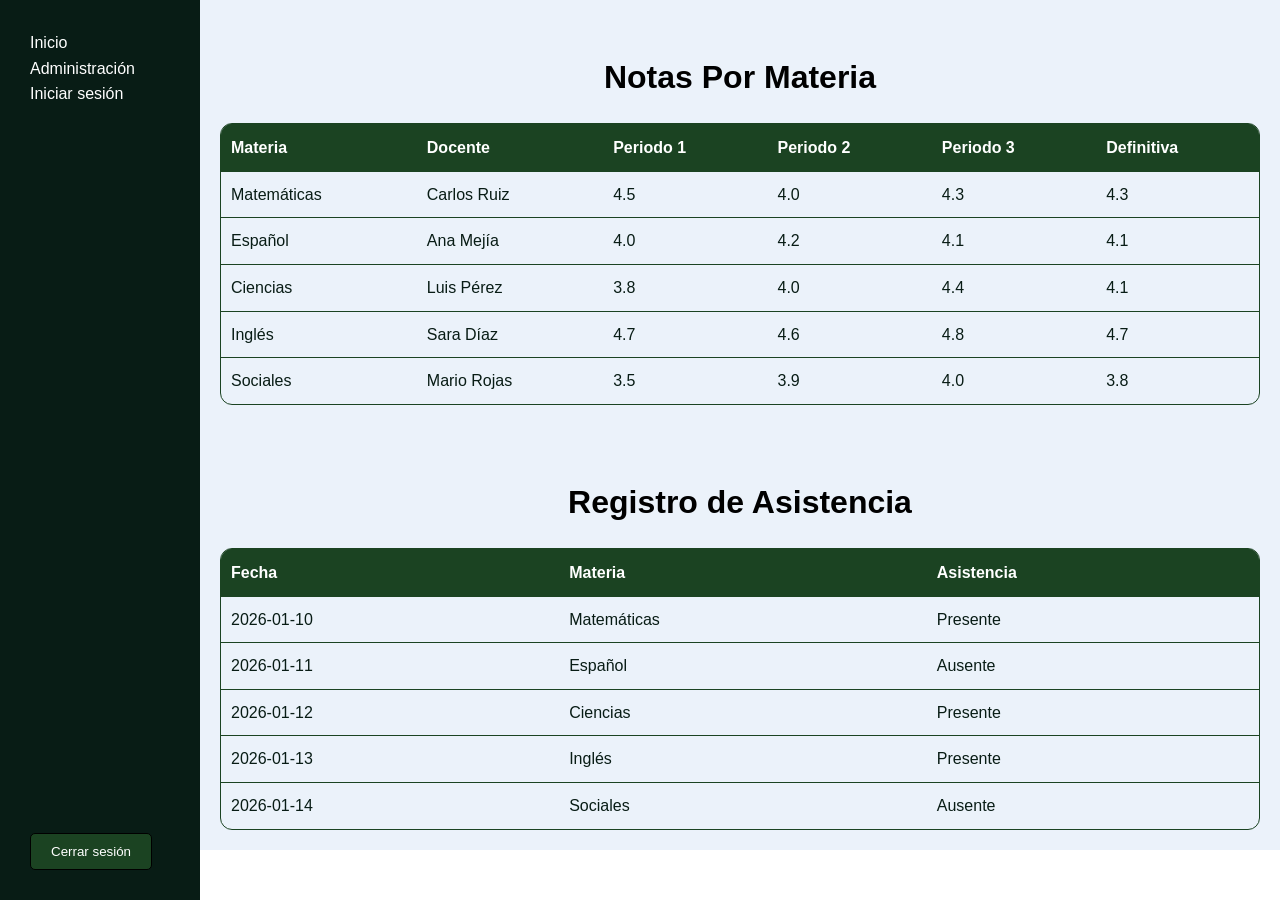
<file: admin.html>
<!DOCTYPE html>
<html lang="en">
<head>
    <meta charset="UTF-8">
    <meta name="viewport" content="width=device-width, initial-scale=1.0">
    <link rel="stylesheet" href="style.css">
    <title>Panel de administración</title>
</head>
<body>
    
    <aside class="sidebar">
        <ul>
            <li><a href="index.html">Inicio</a></li>
            <li><a href="admin.html">Administración</a></li>
            <li><a href="login.html">Iniciar sesión</a></li>
        </ul>
        <div>
            <button class="btn-cerrar-sesion">Cerrar sesión</button></div>
    </aside>
    <section class="content-admin">
        <h2>Notas Por Materia</h2>
    <table>
        <thead>
          <tr><th>Materia</th><th>Docente</th><th>Periodo 1</th><th>Periodo 2</th><th>Periodo 3</th><th>Definitiva</th></tr>
        </thead>
        <tbody>
          <tr><td>Matemáticas</td><td>Carlos Ruiz</td><td>4.5</td><td>4.0</td><td>4.3</td><td>4.3</td></tr>
          <tr><td>Español</td><td>Ana Mejía</td><td>4.0</td><td>4.2</td><td>4.1</td><td>4.1</td></tr>
          <tr><td>Ciencias</td><td>Luis Pérez</td><td>3.8</td><td>4.0</td><td>4.4</td><td>4.1</td></tr>
          <tr><td>Inglés</td><td>Sara Díaz</td><td>4.7</td><td>4.6</td><td>4.8</td><td>4.7</td></tr>
          <tr><td>Sociales</td><td>Mario Rojas</td><td>3.5</td><td>3.9</td><td>4.0</td><td class="alerta">3.8</td></tr>
        </tbody>
    </table>
    </section>
    <section class="content-admin">
        <h2>Registro de Asistencia</h2>
        <table>
            <thead>
                <tr><th>Fecha</th><th>Materia</th><th>Asistencia</th></tr>
            </thead>
            <tbody>
                <tr><td>2026-01-10</td><td>Matemáticas</td><td>Presente</td></tr>
                <tr><td>2026-01-11</td><td>Español</td><td>Ausente</td></tr>
                <tr><td>2026-01-12</td><td>Ciencias</td><td>Presente</td></tr>
                <tr><td>2026-01-13</td><td>Inglés</td><td>Presente</td></tr>
                <tr><td>2026-01-14</td><td>Sociales</td><td>Ausente</td></tr>
            </tbody>
        </table>
    </section>
</body>
</html>
</file>
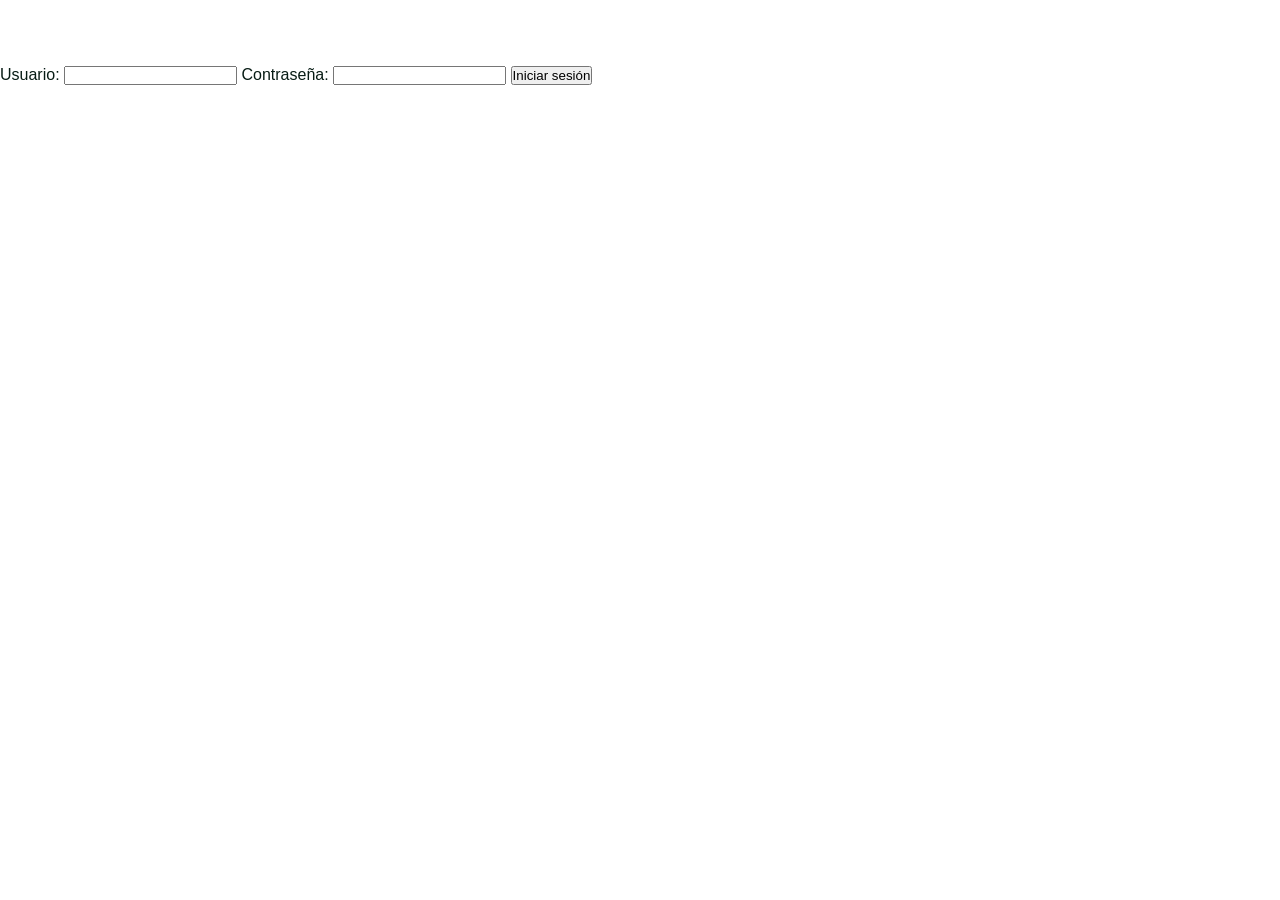
<file: login.html>
<!DOCTYPE html>
<html lang="en">
<head>
    <meta charset="UTF-8">
    <meta name="viewport" content="width=device-width, initial-scale=1.0">
    <link rel="stylesheet" href="style.css">
    <title>Inicio de sesión</title>
</head>
<body>
    <div class="login-container">
        <h2>Iniciar sesión</h2>
        <form action="admin.html" method="post">
            <label for="username">Usuario:</label>
            <input type="text" id="username" name="username" required>

            <label for="password">Contraseña:</label>
            <input type="password" id="password" name="password" required>

            <button type="submit">Iniciar sesión</button>
        </form>
    </div>
    
</body>
</html>
</file>
<file: style.css>
/*estilos bases*/
:root {
    --BaseColor1: #1f7a6f;
    --BaseColor2: #2a9d8f;
    --BaseColor4: #ecfefd;
    --letrasBase1: #FFFFFF;
    --letrasBase4: #000000;
    --BotonPrimario: #E9C46A ;
    --BotonSecundario: #E63946;
}
html {
    font-family: Arial, sans-serif;
    scroll-behavior: smooth;
}
* {
    margin: 0;
    padding: 0;
    box-sizing: border-box;
}
body {
    line-height: 1.6;
}
h1 {
    color: var(--letrasBase1);
    font-size: 2rem;
    text-align: center;
    margin-top: 2rem;
}
h2 {
    color: var(--letrasBase1);
    font-size: 1.5rem;
    text-align: center;
    margin-top: 1.5rem;
}
h3 {
    color: var(--letrasBase4);
    font-size: 1.2rem;
    text-align: center;
    margin-top: 1rem;
}
p {
    color: var(--letrasBase4);
    font-size: 1rem;
    text-align: left;
    margin-top: 1rem;
}
a {
    color: var(--letrasBase4);
    text-decoration: underline;
}
ul,ol {
    list-style: none;
}
img, picture, video, canvas, svg {
    max-width: 100%;
    display: block;
}
.logo{
    margin-left: -20px;
    display: flex;
    width: 100px;
    height:fit-content;
}
.sidebar {
    display: flex;
    background-color: var(--BaseColor1);
    padding: 30px;
    flex-direction: column;
    justify-content: space-between;
    overflow-y: auto;
    height: 100%;
    width: 200px;
    position:fixed;
}
.sidebar a {
    color: var(--letrasBase1);
    text-decoration: none;
    margin: 10px 0;
}
.navbar {
    display:flex;
    justify-content:space-between;
    align-items: center;
    background-color: var(--BaseColor1);
    padding: 15px 50px;
    position: sticky;
    top: 0;
    z-index: 10;
}

.opciones a {
    color: var(--letrasBase1);
    text-decoration: none;
    margin: 20px;
}
.opciones a:hover {
    color: var(--BotonPrimario);
}
.opciones a.active {
    color: var(--BotonPrimario);
}

table {
    width: 100%;
    border-collapse: separate;
    border-spacing: 0;
    margin-top: 20px;
    border-radius: 12px;
    overflow: hidden;
    border: 1px solid var(--BaseColor2);
}
table th,
table td {
    padding: 10px;
    text-align: left;
    border-top: 1px solid var(--BaseColor2);
}
thead {
    background-color: var(--BaseColor2);
    color: var(--letrasBase1);
}
.btn-cerrar-sesion {
    background-color: var(--BaseColor2);
    color: var(--letrasBase1);
    border: none;
    padding: 10px 20px;
    cursor: pointer;
    border-radius: 5px;
    border: 1px solid var(--letrasBase4);
}
.btn-cerrar-sesion:hover {
    background-color: var(--BotonSecundario);
}

/*estilos mariana*/
/* ===== Base ===== */


:root {
    --BaseColor1: #081C15;
    --BaseColor2: #1B4322;
    --BaseColor3: #036666;
    --BaseColor4: #EBF2FA;
    --BaseColor5: gray; 
    --letrasBase1: #FFFFFF;
    --letrasBase4: #000000;
    --BotonPrimario: #FBB02D;
}


* { margin: 0; padding: 0; box-sizing: border-box; }
html { scroll-behavior: smooth; }
body { font-family: Arial, Helvetica, sans-serif; color: var(--BaseColor1); line-height: 1.6; }
a { text-decoration: none; color: inherit; }

/* ===== Header ===== */
.encabezado {
  display: flex; align-items: center; justify-content: space-between;
  padding: 16px 48px; background: var(--letrasBase1);
  border-bottom: 2px solid var(--letrasBase1);
  position: sticky; top: 0; z-index: 10;
}

.menu { display: flex; gap: 32px; }
.menu a:hover { color: var(--BaseColor1); }
.btn-login { padding: 8px 20px; border: 2px solid var(--BaseColor1); border-radius: 6px; color: var(--BaseColor1); }
.btn-login:hover { background: var(--verde); color: var(--BaseColor1); }

/* ===== Botón ===== */
.btn {
  display: inline-block; padding: 12px 32px; background: var(--BotonPrimario);
  color: var(--letrasBase1); border-radius: 6px; font-weight: bold;
}
.btn:hover { background: var(--letrasBase1); }

/* ===== Hero ===== */
.hero {
  display: flex; align-items: center; justify-content: space-between;
  min-height: 480px; padding: 48px; background: var(--BaseColor2);
}
.hero-texto { max-width: 600px; }
.hero-pre { font-size: 3rem; color: var(--letrasBase1); }
.hero h1 { font-size: 5rem; line-height: 1; margin: 2px 0;}
.hero-sub { font-size: 1rem; margin-bottom: 24px; color: var(--letrasBase1); }
.hero-arcos { display: flex; align-items: flex-end; gap: 20px; }
.arco {
  width: 160px; background: var(--letrasBase1);
  border-radius: 80px 80px 0 0;
}
.arco-1 { height: 260px; opacity: 0.7; }
.arco-2 { height: 340px; }

/* ===== Secciones ===== */
.seccion { padding: 64px 48px; max-width: 1100px; margin: 0 auto; }
.seccion-alt { max-width: none; background: var(--BotonPrimario); }
.seccion-alt > * { max-width: 1100px; margin-left: auto; margin-right: auto; }
.seccion h2 { font-size: 2rem; margin-bottom: 32px; color: var(--BaseColor2); }

.media-caja {
  display: flex; align-items: center; justify-content: center;
  min-height: 140px; background: #cfe9e5; border: 2px dashed var(--BaseColor1);
  border-radius: 10px; color: var(--BaseColor1);
}

/* Conócenos */
.conocenos-grid { display: grid; grid-template-columns: 1fr 1fr; gap: 32px; align-items: center; }
.conocenos-grid .media-caja { min-height: 260px; }

/* Instalaciones */

.instalaciones-grid { display: grid; grid-template-columns: 1fr 140px 1fr; gap: 32px; align-items: center; }
.miniaturas { display: flex; flex-direction: column; gap: 50px; }
.miniaturas .media-caja { min-height: 150px; }

/* Matrícula */
.pasos { list-style: none; display: grid; grid-template-columns: repeat(3, 1fr); gap: 24px; }
.paso {
  padding: 24px; text-align: center; background: var(--BaseColor4);
  border: 2px solid var(--BaseColor2); border-radius: 12px;
  box-shadow: 0 2px 8px rgba(0,0,0,0.08);
}
.numero {
  display: inline-flex; align-items: center; justify-content: center;
  width: 44px; height: 44px; margin-bottom: 12px; border-radius: 50%;
  background: var(--BaseColor2); color: var(--letrasBase1); font-weight: bold; font-size: 1.2rem;
}
.paso h3 { margin-bottom: 10px; color: var(--BaseColor2); }
.centrado { text-align: center; margin-top: 40px; }

/* ===== Footer ===== */
.pie { padding: 24px; text-align: center; background: var(--letrasBase1); color: var(--BaseColor1); }

/* ===== Responsive ===== */
@media (max-width: 800px) {
  .encabezado { padding: 12px 20px; }
  .menu { display: none; }
  .hero { flex-direction: column; padding: 32px 20px; text-align: center; }
  .hero h1 { font-size: 2.2rem; }
  .hero-arcos { margin-top: 32px; }
  .arco { width: 100px; }
  .seccion { padding: 40px 20px; }
  .conocenos-grid, .instalaciones-grid, .pasos { grid-template-columns: 1fr; }
  .miniaturas { flex-direction: row; }
  .miniaturas .media-caja { flex: 1; }
}

/*estilos natalia*/

/*estilos danna*/
.content-inicio{
    background-color: var(--BaseColor2)
}
.content-admin{
    background-color: var(--BaseColor4);
    padding: 20px;
    flex: 1;
    margin-left: 200px;
    display:flexbox;   
}
.content-admin h2{
    color: var(--letrasBase4);
    font-size: 2rem;
    text-align: center;
    margin-top: 2rem;
}
</file>
